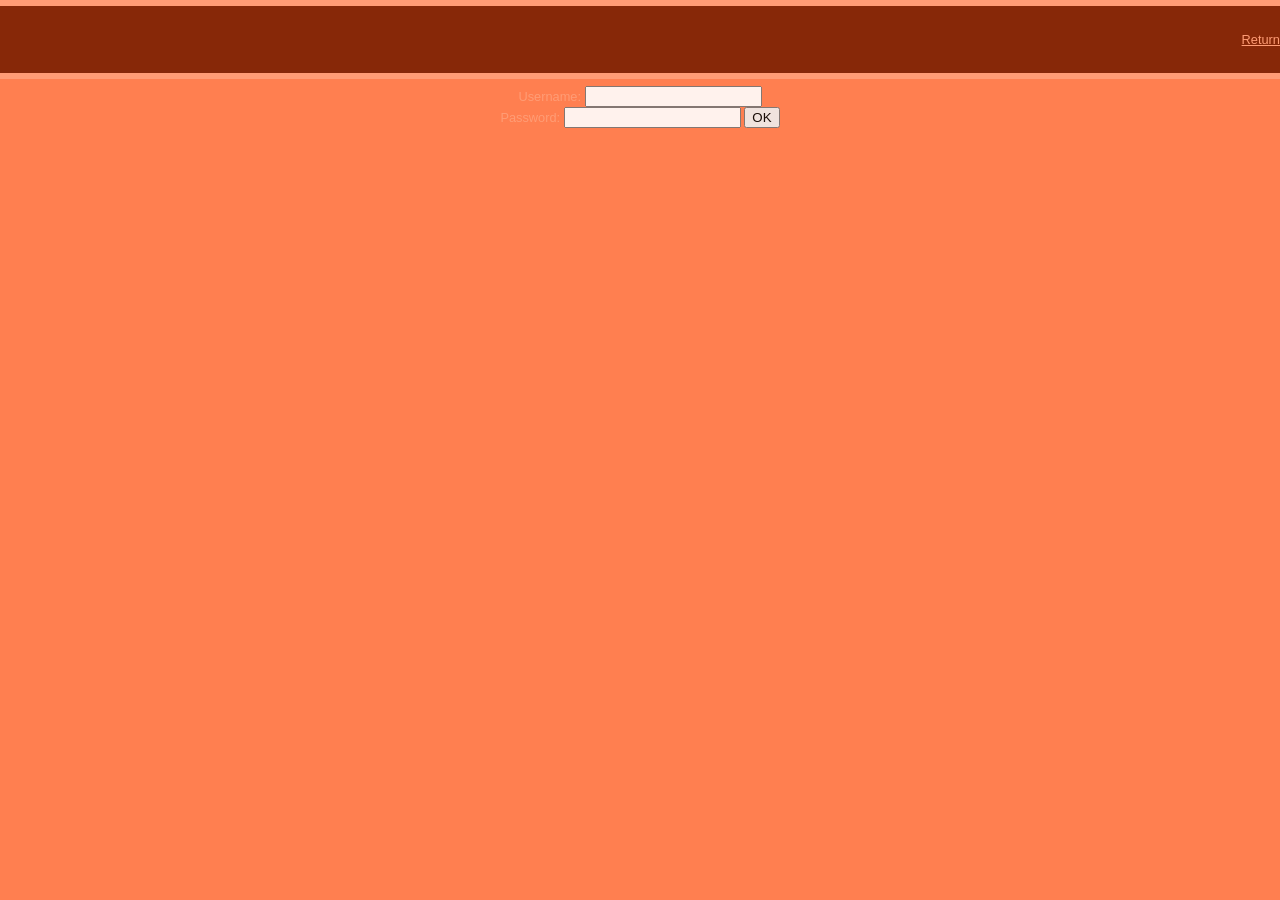
<file: register.html>
<!DOCTYPE html>
<html lang="en">
<head>
	<meta charset="UTF-8">
	<meta http-equiv="X-UA-Compatible" content="IE=edge">
	<meta name="viewport" content="width=device-width, initial-scale=1.0">
	<title>mqx register</title>
	<link rel="stylesheet" href="style.css">
</head>
<body>
	<header class="flex-items">
      <nav>
		  <span><a href="index.html">Return<a></span>
      </nav>
   </header>
		<br>
		<br>
		<p>Create or login</p>
		<br>
		<form action="create.php" method="POST">
			Username: <input type="text" name="login" value =""/>
			<br/>
			Password: <input type="password" name="passwd" value =""/>
			<input type="submit" name="submit" value="OK"/>
		</form>
</body>
</html>
</file>
<file: style.css>
/*Universal Value*/

body {
	background-color: coral;
	opacity: 0.9;
	margin: 0;
	font-size: 1vw;
	font-family: sans-serif;
	color: antiquewhite;
	text-align: center;
}
.flex-items {
	display: flex;
	justify-content: center;
	flex-wrap: wrap;
}
.main {
	padding-top: 3.6vw;
	opacity: 0.9;
	width: 625vw;
	margin: auto;
}

/*Header*/

header {
	width: 100%;
	position: fixed;
	z-index: 1;
	height: 5.2vw;
	border-top: 0.52vw solid lightsalmon;
	border-bottom: 0.52vw solid lightsalmon;
	align-items: center;
	background-color: #7a1f00;
}
h2,
h3,
h4 {
  margin: 0;
  padding: 10px;
}
nav {
	text-align: right;
	flex-grow: 1;
}
a {
	color: lightsalmon;
}
nav a {
	display: inline-block;
}

/*About*/

#about {
	height: 36vw;
}
#about .content {
	margin: auto;
	background-color: #e03800;
	width: 100%;
}

/*Copyright*/

footer {
	font-family: monospace;
  	text-align: right;
}
</file>
